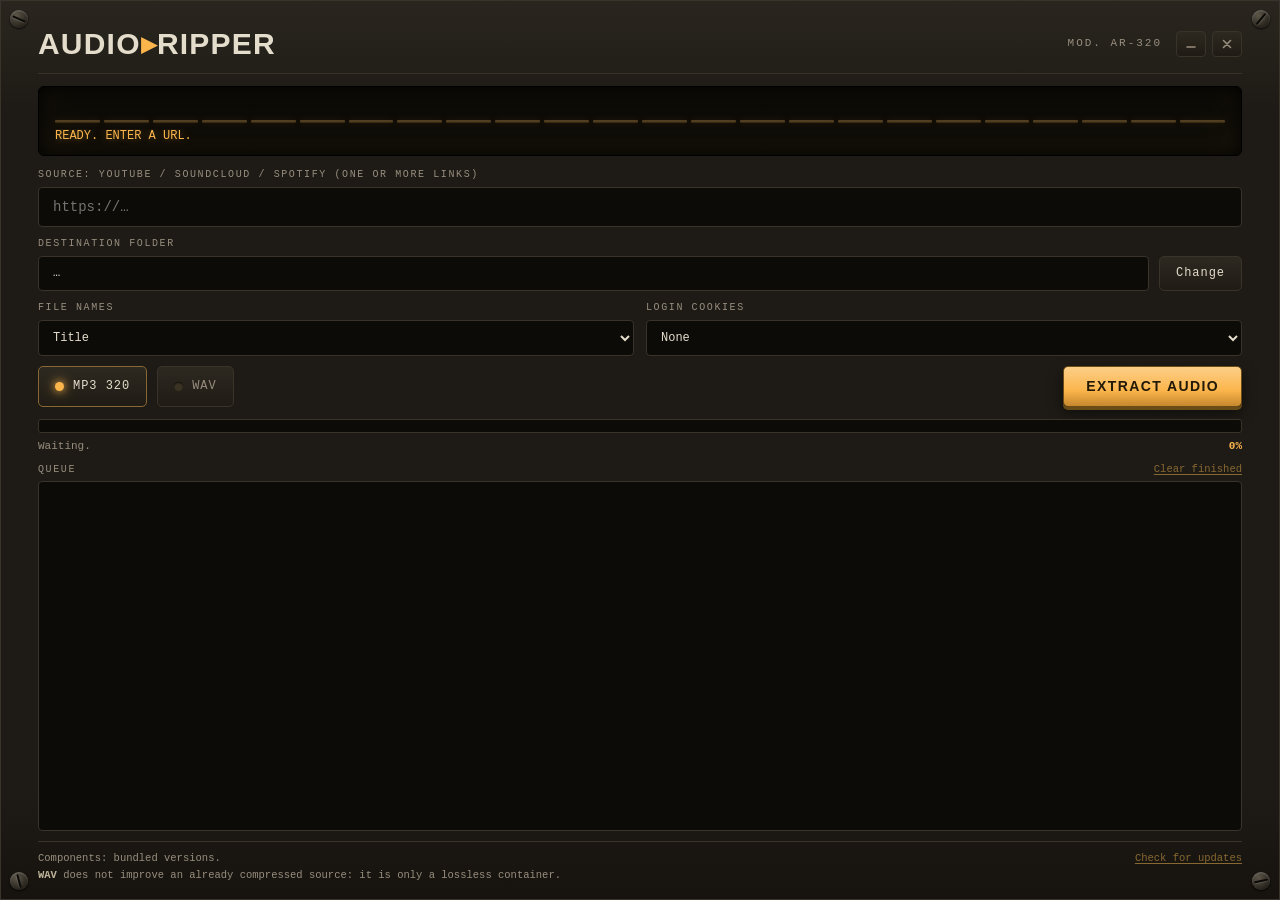
<file: ui/index.html>
<!DOCTYPE html>
<html lang="en">
<head>
<meta charset="UTF-8">
<meta name="viewport" content="width=device-width, initial-scale=1">
<title>Audio Ripper</title>
<link rel="stylesheet" href="style.css">
</head>
<body>
<main class="rack" id="rack">
  <span class="screw tl"></span><span class="screw tr"></span>
  <span class="screw bl"></span><span class="screw br"></span>

  <header>
    <h1>Audio<span class="amp">▸</span>Ripper</h1>
    <div class="head-right">
      <span class="model">MOD. AR-320</span>
      <div class="winctl">
        <button type="button" id="win-min" title="Minimize" aria-label="Minimize">
          <svg viewBox="0 0 12 12"><path d="M2 9h8"/></svg>
        </button>
        <button type="button" id="win-close" class="close" title="Close" aria-label="Close">
          <svg viewBox="0 0 12 12"><path d="M2.5 2.5l7 7M9.5 2.5l-7 7"/></svg>
        </button>
      </div>
    </div>
  </header>

  <div class="display">
    <div class="eq" aria-hidden="true">
      <span></span><span></span><span></span><span></span><span></span><span></span>
      <span></span><span></span><span></span><span></span><span></span><span></span>
      <span></span><span></span><span></span><span></span><span></span><span></span>
      <span></span><span></span><span></span><span></span><span></span><span></span>
    </div>
    <div class="readout" id="readout" aria-live="polite">READY. ENTER A URL.</div>
  </div>

  <div class="row">
    <label class="field">
      <small>Source: YouTube / SoundCloud / Spotify (one or more links)</small>
      <input type="text" id="url" placeholder="https://…" autocomplete="off" spellcheck="false">
    </label>
  </div>

  <div class="row">
    <div class="field">
      <small>Destination folder</small>
      <div class="dest">
        <span id="outdir" class="path" title="">…</span>
        <button type="button" id="pick" class="ghost">Change</button>
      </div>
    </div>
  </div>

  <div class="row opts">
    <label class="field half">
      <small>File names</small>
      <select id="name-style">
        <option value="title">Title</option>
        <option value="artist_title">Artist - Title</option>
      </select>
    </label>
    <label class="field half" title="Needed for age-restricted or members-only videos. Firefox works best; Chrome and Edge can be blocked while they are open.">
      <small>Login cookies</small>
      <select id="cookies">
        <option value="none">None</option>
        <option value="firefox">From Firefox</option>
        <option value="chrome">From Chrome</option>
        <option value="edge">From Edge</option>
        <option value="brave">From Brave</option>
        <option value="safari" id="opt-safari">From Safari</option>
        <option value="file">cookies.txt file…</option>
      </select>
    </label>
  </div>

  <div class="row">
    <div class="fmt" role="radiogroup" aria-label="Format">
      <button type="button" id="fmt-mp3" class="on" role="radio" aria-checked="true" data-fmt="mp3"><span class="led"></span>MP3 320</button>
      <button type="button" id="fmt-wav" role="radio" aria-checked="false" data-fmt="wav"><span class="led"></span>WAV</button>
    </div>
    <button class="go" id="go">Extract audio</button>
  </div>

  <div class="progress">
    <div class="bar"><i id="fill"></i></div>
    <div class="pct"><span id="msg">Waiting.</span><b id="pct">0%</b></div>
  </div>

  <section class="queue" id="queue" aria-label="Queue">
    <div class="qhead">
      <small id="qcount">Queue</small>
      <button type="button" id="qclear" class="link">Clear finished</button>
    </div>
    <ul id="qlist"></ul>
  </section>

  <footer>
    <div class="tools"><span id="tools" aria-live="polite">Components: bundled versions.</span>
      <button type="button" id="check" class="link">Check for updates</button></div>
    <div><b>WAV</b> does not improve an already compressed source: it is only a lossless container.</div>
  </footer>
</main>
<script src="app.js"></script>
</body>
</html>
</file>
<file: ui/style.css>
:root{
  --bg:#15130f;
  --rack:#1f1c17;
  --groove:#0d0c09;
  --line:#3a342a;
  --amber:#ffb84d;
  --amber-hot:#ffd28a;
  --amber-dim:#8a6a33;
  --text:#e8e0cf;
  --muted:#9a9080;
  --red:#ff5c47;
  --green:#9be15d;
  /* system fonts: nothing to download, instant start even offline */
  --mono:"Cascadia Mono",Consolas,"SF Mono",Menlo,Monaco,"Courier New",monospace;
  --disp:Bahnschrift,"Segoe UI","Avenir Next Condensed","Helvetica Neue",sans-serif;
}
*{box-sizing:border-box;margin:0;padding:0}
html,body{height:100%}
body{
  background:var(--rack);
  color:var(--text);
  font-family:var(--mono);
  position:relative;
  -webkit-user-select:none;user-select:none;
  overflow:hidden;
  /* explicit line height: the layout does not depend on the installed font */
  line-height:1.3;
}
input,button{line-height:1.3}
/* analog grain */
body::after{
  content:"";position:fixed;inset:0;pointer-events:none;opacity:.5;
  background-image:url("data:image/svg+xml,%3Csvg xmlns='http://www.w3.org/2000/svg' width='160' height='160'%3E%3Cfilter id='n'%3E%3CfeTurbulence type='fractalNoise' baseFrequency='0.9' numOctaves='2'/%3E%3CfeColorMatrix type='matrix' values='0 0 0 0 0 0 0 0 0 0 0 0 0 0 0 0 0 0 0.05 0'/%3E%3C/filter%3E%3Crect width='160' height='160' filter='url(%23n)'/%3E%3C/svg%3E");
}
/* The panel fills the whole window (fixed size, no title bar) */
.rack{
  width:100%;height:100%;
  display:flex;flex-direction:column;
  background:linear-gradient(180deg,#2b2720 0%,var(--rack) 12%,var(--rack) 88%,#17140f 100%);
  box-shadow:inset 0 0 0 1px var(--line), inset 0 1px 0 rgba(255,255,255,.06);
  padding:24px 38px 16px;
  position:relative;
}
.screw{
  position:absolute;width:18px;height:18px;border-radius:50%;
  background:radial-gradient(circle at 35% 30%,#5e574a,#2c2820 65%,#11100c);
  box-shadow:inset 0 1px 2px rgba(255,255,255,.25), 0 1px 2px rgba(0,0,0,.8);
}
.screw::before{
  content:"";position:absolute;left:2px;right:2px;top:50%;height:2px;
  background:#0c0b08;border-radius:1px;
  transform:translateY(-50%) rotate(var(--rot,30deg));
  box-shadow:0 1px 0 rgba(255,255,255,.12);
}
.screw.tl{top:10px;left:10px;--rot:24deg}
.screw.tr{top:10px;right:10px;--rot:-50deg}
.screw.bl{bottom:10px;left:10px;--rot:75deg}
.screw.br{bottom:10px;right:10px;--rot:-12deg}

header{display:flex;align-items:center;justify-content:space-between;gap:12px;
  border-bottom:1px solid var(--line);padding-bottom:10px;margin-bottom:12px}
h1{font-family:var(--disp);font-weight:800;font-size:clamp(22px,4vw,30px);
  letter-spacing:.04em;text-transform:uppercase}
h1 .amp{color:var(--amber)}
.model{font-size:11px;color:var(--muted);letter-spacing:.18em;text-transform:uppercase}
.head-right{display:flex;align-items:center;gap:14px}
.winctl{display:flex;gap:6px}
.winctl button{
  width:30px;height:26px;display:flex;align-items:center;justify-content:center;
  background:linear-gradient(180deg,#2e2a22,#211d16);
  border:1px solid var(--line);border-radius:4px;color:var(--muted);
  cursor:pointer;padding:0;
}
.winctl button:hover{color:var(--text);border-color:var(--amber-dim)}
.winctl button.close:hover{color:#fff;background:linear-gradient(180deg,#ff8a78,var(--red) 60%,#c4402e);border-color:#6b2118}
.winctl svg{width:12px;height:12px;stroke:currentColor;stroke-width:1.6;fill:none;stroke-linecap:round}

.display{
  background:linear-gradient(180deg,#0b0a07,#12100a);
  border:1px solid #000;border-radius:6px;
  box-shadow:inset 0 0 18px rgba(0,0,0,.9), inset 0 0 40px rgba(255,184,77,.05);
  padding:10px 16px;margin-bottom:12px;
  display:flex;flex-direction:column;gap:6px;
}
.eq{display:flex;align-items:flex-end;gap:4px;height:26px}
.eq span{
  flex:1;background:linear-gradient(180deg,var(--amber-hot),var(--amber) 55%,#7a5a23);
  height:12%;border-radius:1px;opacity:.28;
  box-shadow:0 0 6px rgba(255,184,77,.35);
  transition:opacity .4s;
}
.rack.busy .eq span{opacity:1;animation:eq 1s ease-in-out infinite alternate}
@keyframes eq{from{height:8%}to{height:96%}}
.eq span:nth-child(2n){animation-duration:.7s}
.eq span:nth-child(3n){animation-duration:1.3s}
.eq span:nth-child(4n){animation-delay:.18s}
.eq span:nth-child(5n){animation-delay:.32s;animation-duration:.85s}
.eq span:nth-child(7n){animation-delay:.1s;animation-duration:1.1s}
.readout{font-size:12px;color:var(--amber);min-height:15px;
  text-shadow:0 0 8px rgba(255,184,77,.45);white-space:nowrap;overflow:hidden;text-overflow:ellipsis}
.readout.err{color:var(--red);text-shadow:0 0 8px rgba(255,92,71,.45)}
.readout.ok{color:var(--green);text-shadow:0 0 8px rgba(155,225,93,.4)}

.row{display:flex;gap:12px;flex-wrap:wrap;margin-bottom:10px}
.field{flex:1 1 100%;display:block}
.field small{display:block;font-size:10px;letter-spacing:.16em;text-transform:uppercase;
  color:var(--muted);margin-bottom:6px}
input[type=text]{
  width:100%;background:var(--groove);border:1px solid var(--line);border-radius:4px;
  color:var(--text);font-family:var(--mono);font-size:14px;padding:10px 14px;
  outline:none;-webkit-user-select:text;user-select:text;
}
input[type=text]:focus{border-color:var(--amber-dim);box-shadow:0 0 0 2px rgba(255,184,77,.15)}

.dest{display:flex;gap:10px;align-items:stretch}
.path{
  flex:1;min-width:0;background:var(--groove);border:1px solid var(--line);border-radius:4px;
  color:var(--text);font-size:12px;padding:9px 14px;
  white-space:nowrap;overflow:hidden;text-overflow:ellipsis;direction:rtl;text-align:left;
}
button{font-family:var(--mono)}
.ghost{
  background:linear-gradient(180deg,#2e2a22,#211d16);
  border:1px solid var(--line);border-radius:5px;color:var(--text);
  font-size:12px;letter-spacing:.08em;padding:0 16px;cursor:pointer;
}
.ghost:hover{border-color:var(--amber-dim)}
.ghost:disabled{opacity:.5;cursor:not-allowed}

.fmt{display:flex;gap:10px}
.fmt button{
  display:flex;align-items:center;gap:9px;
  background:linear-gradient(180deg,#2e2a22,#211d16);
  border:1px solid var(--line);border-radius:5px;color:var(--muted);
  font-size:12px;letter-spacing:.08em;
  padding:10px 16px;cursor:pointer;
}
.fmt button .led{
  width:9px;height:9px;border-radius:50%;background:#3c3526;
  box-shadow:inset 0 1px 1px rgba(0,0,0,.7);
}
.fmt button.on{color:var(--text);border-color:var(--amber-dim)}
.fmt button.on .led{
  background:var(--amber);
  box-shadow:0 0 8px var(--amber), 0 0 16px rgba(255,184,77,.5);
}
.fmt.locked button{pointer-events:none;opacity:.6}
.go{
  margin-left:auto;
  background:linear-gradient(180deg,var(--amber-hot),var(--amber) 60%,#c98a2e);
  border:1px solid #6b4d18;border-radius:5px;color:#241a08;
  font-family:var(--disp);font-weight:800;font-size:14px;
  letter-spacing:.1em;text-transform:uppercase;
  padding:10px 22px;cursor:pointer;
  box-shadow:0 3px 0 #6b4d18, 0 6px 14px rgba(0,0,0,.5);
}
.go:active{transform:translateY(2px);box-shadow:0 1px 0 #6b4d18}
.go.stop{background:linear-gradient(180deg,#ff8a78,var(--red) 60%,#c4402e);border-color:#6b2118;box-shadow:0 3px 0 #6b2118, 0 6px 14px rgba(0,0,0,.5)}

.progress{margin:2px 0 10px}
.bar{height:14px;background:var(--groove);border:1px solid var(--line);border-radius:3px;overflow:hidden}
.bar i{
  display:block;height:100%;width:0%;
  background:repeating-linear-gradient(45deg,var(--amber) 0 8px,#d99a3a 8px 16px);
  box-shadow:0 0 10px rgba(255,184,77,.5);
  transition:width .3s ease;
}
.pct{font-size:11px;color:var(--muted);margin-top:6px;display:flex;justify-content:space-between;gap:12px}
.pct span{overflow:hidden;text-overflow:ellipsis;white-space:nowrap}
.pct b{color:var(--amber)}

.field.half{flex:1 1 0;min-width:0}
select{
  width:100%;background:var(--groove);border:1px solid var(--line);border-radius:4px;
  color:var(--text);font-family:var(--mono);font-size:12px;padding:9px 10px;outline:none;
  cursor:pointer;
}
select:focus{border-color:var(--amber-dim)}
select:disabled{opacity:.5;cursor:not-allowed}
option{background:#1a1712;color:var(--text)}
button.link{
  background:none;border:0;padding:0;cursor:pointer;
  color:var(--amber-dim);font-size:inherit;text-decoration:underline;text-underline-offset:2px;
}
button.link:hover{color:var(--amber)}
button.link:disabled{opacity:.5;cursor:default;text-decoration:none}

/* queue */
.queue{flex:1;min-height:0;display:flex;flex-direction:column;margin-bottom:10px}
.qhead{display:flex;justify-content:space-between;align-items:baseline;margin-bottom:4px}
.qhead small{font-size:10px;letter-spacing:.16em;text-transform:uppercase;color:var(--muted)}
.qhead .link{font-size:10.5px}
#qlist{list-style:none;flex:1;min-height:0;overflow-y:auto;border:1px solid var(--line);border-radius:4px;background:var(--groove)}
#qlist li{
  display:flex;align-items:center;gap:9px;padding:0 10px;height:28px;font-size:11.5px;
  border-bottom:1px solid #1d1a14;
}
#qlist li:last-child{border-bottom:0}
#qlist li.empty{
  height:100%;justify-content:center;text-align:center;border:0;
  color:var(--muted);font-size:11px;letter-spacing:.04em;padding:0 24px;
}
#qlist .dot{flex:none;width:8px;height:8px;border-radius:50%;background:#3c3526}
#qlist .running .dot{background:var(--amber);box-shadow:0 0 8px var(--amber)}
#qlist .done .dot{background:var(--green)}
#qlist .error .dot{background:var(--red)}
#qlist .qt{flex:1;min-width:0;white-space:nowrap;overflow:hidden;text-overflow:ellipsis}
#qlist .error .qt{color:var(--red)}
#qlist .qs{flex:none;color:var(--muted)}
#qlist .running .qs{color:var(--amber)}
#qlist .done .qs{color:var(--green)}
#qlist .qx{
  flex:none;background:none;border:0;color:var(--muted);cursor:pointer;
  font-size:11px;padding:2px 4px;
}
#qlist .qx:hover{color:var(--text)}

footer{
  margin-top:auto;
  border-top:1px solid var(--line);padding-top:8px;
  font-size:10.5px;line-height:1.6;color:var(--muted);
}
footer b{color:#c4b89e}

footer .tools{display:flex;justify-content:space-between;gap:12px}
footer .tools span{overflow:hidden;text-overflow:ellipsis;white-space:nowrap}
footer .tools .link{flex:none}
</file>
